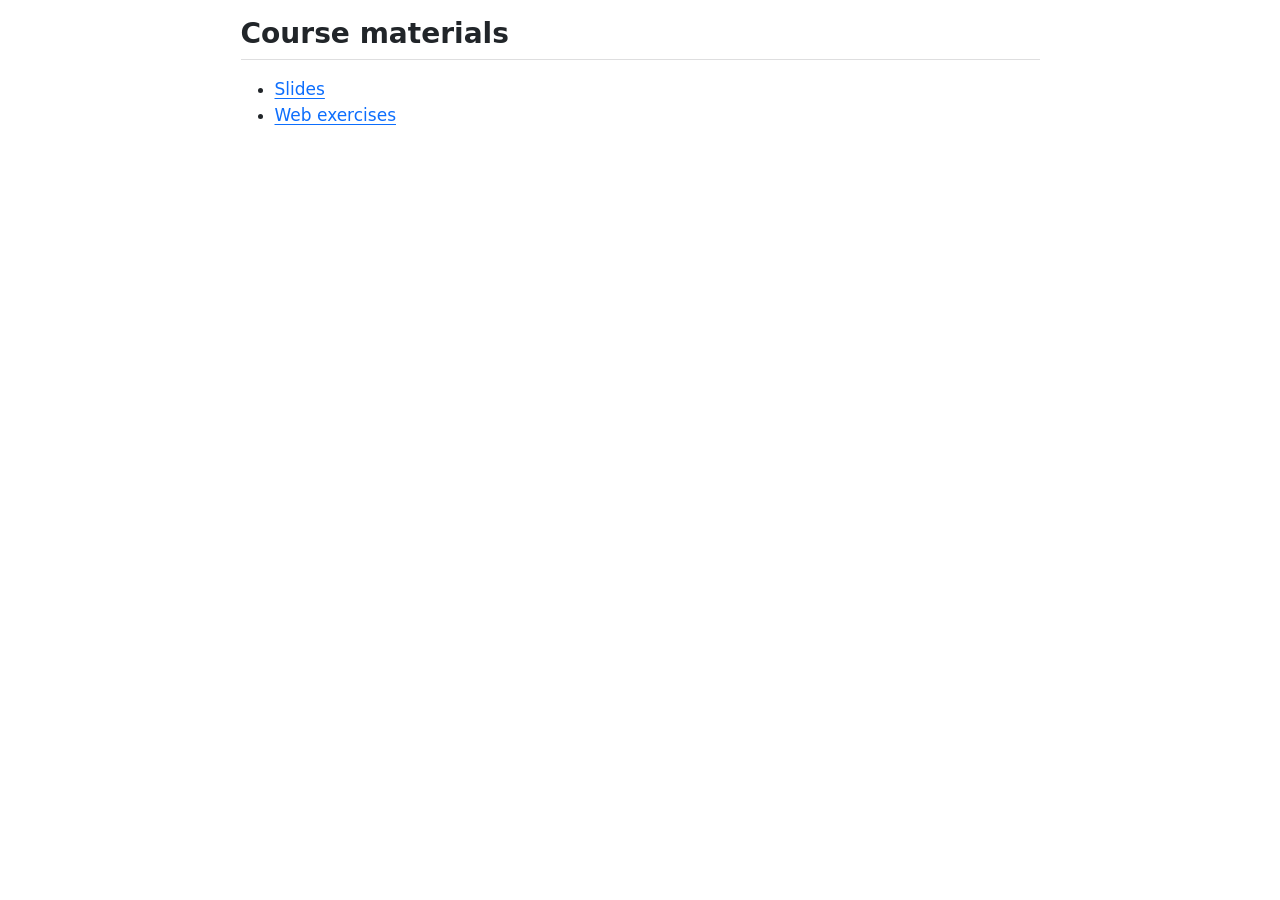
<file: index.html>
<!DOCTYPE html>
<html xmlns="http://www.w3.org/1999/xhtml" lang="en" xml:lang="en"><head>

<meta charset="utf-8">
<meta name="generator" content="quarto-1.9.38">

<meta name="viewport" content="width=device-width, initial-scale=1.0, user-scalable=yes">


<title>index</title>
<style>
/* Default styles provided by pandoc.
** See https://pandoc.org/MANUAL.html#variables-for-html for config info.
*/
code{white-space: pre-wrap;}
span.smallcaps{font-variant: small-caps;}
div.columns{display: flex; gap: min(4vw, 1.5em);}
div.column{flex: auto; overflow-x: auto;}
div.hanging-indent{margin-left: 1.5em; text-indent: -1.5em;}
ul.task-list{list-style: none;}
ul.task-list li input[type="checkbox"] {
  width: 0.8em;
  margin: 0 0.8em 0.2em -1em; /* quarto-specific, see https://github.com/quarto-dev/quarto-cli/issues/4556 */ 
  vertical-align: middle;
}
</style>


<script src="index_files/libs/clipboard/clipboard.min.js"></script>
<script src="index_files/libs/quarto-html/quarto.js" type="module"></script>
<script src="index_files/libs/quarto-html/tabsets/tabsets.js" type="module"></script>
<script src="index_files/libs/quarto-html/popper.min.js"></script>
<script src="index_files/libs/quarto-html/tippy.umd.min.js"></script>
<script src="index_files/libs/quarto-html/anchor.min.js"></script>
<link href="index_files/libs/quarto-html/tippy.css" rel="stylesheet">
<link href="index_files/libs/quarto-html/quarto-syntax-highlighting-15634bcf2e68342d4ad2dfa704d543f6.css" rel="stylesheet" id="quarto-text-highlighting-styles">
<script src="index_files/libs/bootstrap/bootstrap.min.js"></script>
<link href="index_files/libs/bootstrap/bootstrap-icons.css" rel="stylesheet">
<link href="index_files/libs/bootstrap/bootstrap-138a6193a3bd40baf1e627da441a4734.min.css" rel="stylesheet" append-hash="true" id="quarto-bootstrap" data-mode="light">


<link rel="stylesheet" href="styles.css">
</head>

<body class="fullcontent quarto-light">

<div id="quarto-content" class="page-columns page-rows-contents page-layout-article">

<main class="content" id="quarto-document-content">




<section id="course-materials" class="level2">
<h2 class="anchored" data-anchor-id="course-materials">Course materials</h2>
<ul>
<li><a href="slides.html">Slides</a></li>
<li><a href="Webexercises.html">Web exercises</a></li>
</ul>
</section>

</main>
<!-- /main column -->
<script id="quarto-html-after-body" type="application/javascript">
  window.document.addEventListener("DOMContentLoaded", function (event) {
    const icon = "";
    const anchorJS = new window.AnchorJS();
    anchorJS.options = {
      placement: 'right',
      icon: icon
    };
    anchorJS.add('.anchored');
    const isCodeAnnotation = (el) => {
      for (const clz of el.classList) {
        if (clz.startsWith('code-annotation-')) {                     
          return true;
        }
      }
      return false;
    }
    const onCopySuccess = function(e) {
      // button target
      const button = e.trigger;
      // don't keep focus
      button.blur();
      // flash "checked"
      button.classList.add('code-copy-button-checked');
      var currentTitle = button.getAttribute("title");
      button.setAttribute("title", "Copied!");
      let tooltip;
      if (window.bootstrap) {
        button.setAttribute("data-bs-toggle", "tooltip");
        button.setAttribute("data-bs-placement", "left");
        button.setAttribute("data-bs-title", "Copied!");
        tooltip = new bootstrap.Tooltip(button, 
          { trigger: "manual", 
            customClass: "code-copy-button-tooltip",
            offset: [0, -8]});
        tooltip.show();    
      }
      setTimeout(function() {
        if (tooltip) {
          tooltip.hide();
          button.removeAttribute("data-bs-title");
          button.removeAttribute("data-bs-toggle");
          button.removeAttribute("data-bs-placement");
        }
        button.setAttribute("title", currentTitle);
        button.classList.remove('code-copy-button-checked');
      }, 1000);
      // clear code selection
      e.clearSelection();
    }
    const getTextToCopy = function(trigger) {
      const outerScaffold = trigger.parentElement.cloneNode(true);
      const codeEl = outerScaffold.querySelector('code');
      for (const childEl of codeEl.children) {
        if (isCodeAnnotation(childEl)) {
          childEl.remove();
        }
      }
      return codeEl.innerText;
    }
    const clipboard = new window.ClipboardJS('.code-copy-button:not([data-in-quarto-modal])', {
      text: getTextToCopy
    });
    clipboard.on('success', onCopySuccess);
    if (window.document.getElementById('quarto-embedded-source-code-modal')) {
      const clipboardModal = new window.ClipboardJS('.code-copy-button[data-in-quarto-modal]', {
        text: getTextToCopy,
        container: window.document.getElementById('quarto-embedded-source-code-modal')
      });
      clipboardModal.on('success', onCopySuccess);
    }
      var localhostRegex = new RegExp(/^(?:http|https):\/\/localhost\:?[0-9]*\//);
      var mailtoRegex = new RegExp(/^mailto:/);
        var filterRegex = new RegExp('/' + window.location.host + '/');
      var isInternal = (href) => {
          return filterRegex.test(href) || localhostRegex.test(href) || mailtoRegex.test(href);
      }
      // Inspect non-navigation links and adorn them if external
     var links = window.document.querySelectorAll('a[href]:not(.nav-link):not(.navbar-brand):not(.toc-action):not(.sidebar-link):not(.sidebar-item-toggle):not(.pagination-link):not(.no-external):not([aria-hidden]):not(.dropdown-item):not(.quarto-navigation-tool):not(.about-link)');
      for (var i=0; i<links.length; i++) {
        const link = links[i];
        if (!isInternal(link.href)) {
          // undo the damage that might have been done by quarto-nav.js in the case of
          // links that we want to consider external
          if (link.dataset.originalHref !== undefined) {
            link.href = link.dataset.originalHref;
          }
        }
      }
    function tippyHover(el, contentFn, onTriggerFn, onUntriggerFn) {
      const config = {
        allowHTML: true,
        maxWidth: 500,
        delay: 100,
        arrow: false,
        appendTo: function(el) {
            return el.parentElement;
        },
        interactive: true,
        interactiveBorder: 10,
        theme: 'quarto',
        placement: 'bottom-start',
      };
      if (contentFn) {
        config.content = contentFn;
      }
      if (onTriggerFn) {
        config.onTrigger = onTriggerFn;
      }
      if (onUntriggerFn) {
        config.onUntrigger = onUntriggerFn;
      }
      window.tippy(el, config); 
    }
    const noterefs = window.document.querySelectorAll('a[role="doc-noteref"]');
    for (var i=0; i<noterefs.length; i++) {
      const ref = noterefs[i];
      tippyHover(ref, function() {
        // use id or data attribute instead here
        let href = ref.getAttribute('data-footnote-href') || ref.getAttribute('href');
        try { href = new URL(href).hash; } catch {}
        const id = href.replace(/^#\/?/, "");
        const note = window.document.getElementById(id);
        if (note) {
          return note.innerHTML;
        } else {
          return "";
        }
      });
    }
    const xrefs = window.document.querySelectorAll('a.quarto-xref');
    const processXRef = (id, note) => {
      // Strip column container classes
      const stripColumnClz = (el) => {
        el.classList.remove("page-full", "page-columns");
        if (el.children) {
          for (const child of el.children) {
            stripColumnClz(child);
          }
        }
      }
      stripColumnClz(note)
      if (id === null || id.startsWith('sec-')) {
        // Special case sections, only their first couple elements
        const container = document.createElement("div");
        if (note.children && note.children.length > 2) {
          container.appendChild(note.children[0].cloneNode(true));
          for (let i = 1; i < note.children.length; i++) {
            const child = note.children[i];
            if (child.tagName === "P" && child.innerText === "") {
              continue;
            } else {
              container.appendChild(child.cloneNode(true));
              break;
            }
          }
          if (window.Quarto?.typesetMath) {
            window.Quarto.typesetMath(container);
          }
          return container.innerHTML
        } else {
          if (window.Quarto?.typesetMath) {
            window.Quarto.typesetMath(note);
          }
          return note.innerHTML;
        }
      } else {
        // Remove any anchor links if they are present
        const anchorLink = note.querySelector('a.anchorjs-link');
        if (anchorLink) {
          anchorLink.remove();
        }
        if (window.Quarto?.typesetMath) {
          window.Quarto.typesetMath(note);
        }
        if (note.classList.contains("callout")) {
          return note.outerHTML;
        } else {
          return note.innerHTML;
        }
      }
    }
    for (var i=0; i<xrefs.length; i++) {
      const xref = xrefs[i];
      tippyHover(xref, undefined, function(instance) {
        instance.disable();
        let url = xref.getAttribute('href');
        let hash = undefined; 
        if (url.startsWith('#')) {
          hash = url;
        } else {
          try { hash = new URL(url).hash; } catch {}
        }
        if (hash) {
          const id = hash.replace(/^#\/?/, "");
          const note = window.document.getElementById(id);
          if (note !== null) {
            try {
              const html = processXRef(id, note.cloneNode(true));
              instance.setContent(html);
            } finally {
              instance.enable();
              instance.show();
            }
          } else {
            // See if we can fetch this
            fetch(url.split('#')[0])
            .then(res => res.text())
            .then(html => {
              const parser = new DOMParser();
              const htmlDoc = parser.parseFromString(html, "text/html");
              const note = htmlDoc.getElementById(id);
              if (note !== null) {
                const html = processXRef(id, note);
                instance.setContent(html);
              } 
            }).finally(() => {
              instance.enable();
              instance.show();
            });
          }
        } else {
          // See if we can fetch a full url (with no hash to target)
          // This is a special case and we should probably do some content thinning / targeting
          fetch(url)
          .then(res => res.text())
          .then(html => {
            const parser = new DOMParser();
            const htmlDoc = parser.parseFromString(html, "text/html");
            const note = htmlDoc.querySelector('main.content');
            if (note !== null) {
              // This should only happen for chapter cross references
              // (since there is no id in the URL)
              // remove the first header
              if (note.children.length > 0 && note.children[0].tagName === "HEADER") {
                note.children[0].remove();
              }
              const html = processXRef(null, note);
              instance.setContent(html);
            } 
          }).finally(() => {
            instance.enable();
            instance.show();
          });
        }
      }, function(instance) {
      });
    }
        let selectedAnnoteEl;
        const selectorForAnnotation = ( cell, annotation) => {
          let cellAttr = 'data-code-cell="' + cell + '"';
          let lineAttr = 'data-code-annotation="' +  annotation + '"';
          const selector = 'span[' + cellAttr + '][' + lineAttr + ']';
          return selector;
        }
        const selectCodeLines = (annoteEl) => {
          const doc = window.document;
          const targetCell = annoteEl.getAttribute("data-target-cell");
          const targetAnnotation = annoteEl.getAttribute("data-target-annotation");
          const annoteSpan = window.document.querySelector(selectorForAnnotation(targetCell, targetAnnotation));
          const lines = annoteSpan.getAttribute("data-code-lines").split(",");
          const lineIds = lines.map((line) => {
            return targetCell + "-" + line;
          })
          let top = null;
          let height = null;
          let parent = null;
          if (lineIds.length > 0) {
              //compute the position of the single el (top and bottom and make a div)
              const el = window.document.getElementById(lineIds[0]);
              top = el.offsetTop;
              height = el.offsetHeight;
              parent = el.parentElement.parentElement;
            if (lineIds.length > 1) {
              const lastEl = window.document.getElementById(lineIds[lineIds.length - 1]);
              const bottom = lastEl.offsetTop + lastEl.offsetHeight;
              height = bottom - top;
            }
            if (top !== null && height !== null && parent !== null) {
              // cook up a div (if necessary) and position it 
              let div = window.document.getElementById("code-annotation-line-highlight");
              if (div === null) {
                div = window.document.createElement("div");
                div.setAttribute("id", "code-annotation-line-highlight");
                div.style.position = 'absolute';
                parent.appendChild(div);
              }
              div.style.top = top - 2 + "px";
              div.style.height = height + 4 + "px";
              div.style.left = 0;
              let gutterDiv = window.document.getElementById("code-annotation-line-highlight-gutter");
              if (gutterDiv === null) {
                gutterDiv = window.document.createElement("div");
                gutterDiv.setAttribute("id", "code-annotation-line-highlight-gutter");
                gutterDiv.style.position = 'absolute';
                const codeCell = window.document.getElementById(targetCell);
                const gutter = codeCell.querySelector('.code-annotation-gutter');
                gutter.appendChild(gutterDiv);
              }
              gutterDiv.style.top = top - 2 + "px";
              gutterDiv.style.height = height + 4 + "px";
            }
            selectedAnnoteEl = annoteEl;
          }
        };
        const unselectCodeLines = () => {
          const elementsIds = ["code-annotation-line-highlight", "code-annotation-line-highlight-gutter"];
          elementsIds.forEach((elId) => {
            const div = window.document.getElementById(elId);
            if (div) {
              div.remove();
            }
          });
          selectedAnnoteEl = undefined;
        };
          // Handle positioning of the toggle
      window.addEventListener(
        "resize",
        throttle(() => {
          elRect = undefined;
          if (selectedAnnoteEl) {
            selectCodeLines(selectedAnnoteEl);
          }
        }, 10)
      );
      function throttle(fn, ms) {
      let throttle = false;
      let timer;
        return (...args) => {
          if(!throttle) { // first call gets through
              fn.apply(this, args);
              throttle = true;
          } else { // all the others get throttled
              if(timer) clearTimeout(timer); // cancel #2
              timer = setTimeout(() => {
                fn.apply(this, args);
                timer = throttle = false;
              }, ms);
          }
        };
      }
        // Attach click handler to the DT
        const annoteDls = window.document.querySelectorAll('dt[data-target-cell]');
        for (const annoteDlNode of annoteDls) {
          annoteDlNode.addEventListener('click', (event) => {
            const clickedEl = event.target;
            if (clickedEl !== selectedAnnoteEl) {
              unselectCodeLines();
              const activeEl = window.document.querySelector('dt[data-target-cell].code-annotation-active');
              if (activeEl) {
                activeEl.classList.remove('code-annotation-active');
              }
              selectCodeLines(clickedEl);
              clickedEl.classList.add('code-annotation-active');
            } else {
              // Unselect the line
              unselectCodeLines();
              clickedEl.classList.remove('code-annotation-active');
            }
          });
        }
    const findCites = (el) => {
      const parentEl = el.parentElement;
      if (parentEl) {
        const cites = parentEl.dataset.cites;
        if (cites) {
          return {
            el,
            cites: cites.split(' ')
          };
        } else {
          return findCites(el.parentElement)
        }
      } else {
        return undefined;
      }
    };
    var bibliorefs = window.document.querySelectorAll('a[role="doc-biblioref"]');
    for (var i=0; i<bibliorefs.length; i++) {
      const ref = bibliorefs[i];
      const citeInfo = findCites(ref);
      if (citeInfo) {
        tippyHover(citeInfo.el, function() {
          var popup = window.document.createElement('div');
          citeInfo.cites.forEach(function(cite) {
            var citeDiv = window.document.createElement('div');
            citeDiv.classList.add('hanging-indent');
            citeDiv.classList.add('csl-entry');
            var biblioDiv = window.document.getElementById('ref-' + cite);
            if (biblioDiv) {
              citeDiv.innerHTML = biblioDiv.innerHTML;
            }
            popup.appendChild(citeDiv);
          });
          return popup.innerHTML;
        });
      }
    }
  });
  </script>
</div> <!-- /content -->




</body></html>
</file>
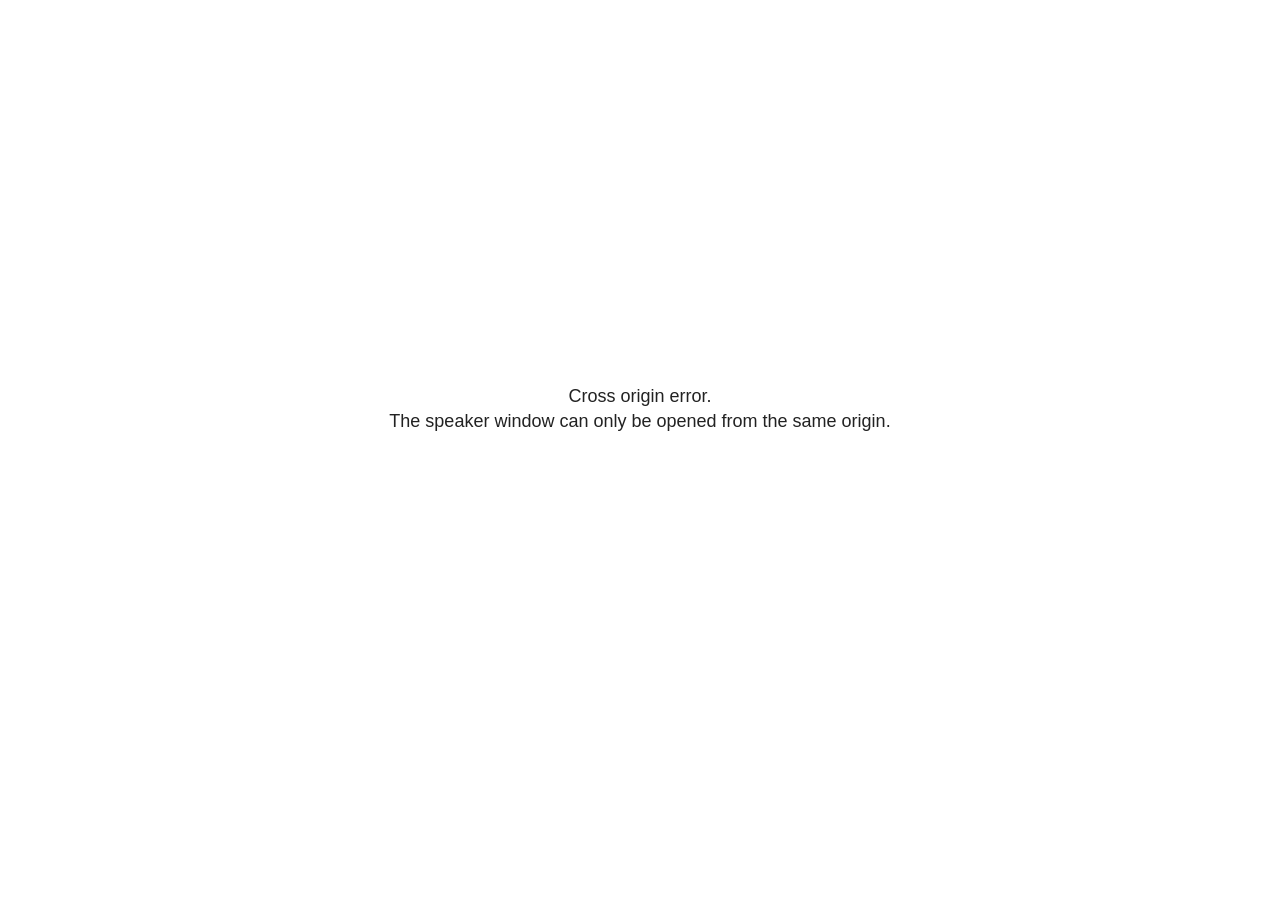
<file: index_files/libs/revealjs/plugin/notes/speaker-view.html>
<!--
	NOTE: You need to build the notes plugin after making changes to this file.
-->
<html lang="en">
	<head>
		<meta charset="utf-8">

		<title>reveal.js - Speaker View</title>

		<style>
			body {
				font-family: Helvetica;
				font-size: 18px;
			}

			#current-slide,
			#upcoming-slide,
			#speaker-controls {
				padding: 6px;
				box-sizing: border-box;
				-moz-box-sizing: border-box;
			}

			#current-slide iframe,
			#upcoming-slide iframe {
				width: 100%;
				height: 100%;
				border: 1px solid #ddd;
			}

			#current-slide .label,
			#upcoming-slide .label {
				position: absolute;
				top: 10px;
				left: 10px;
				z-index: 2;
			}

			#connection-status {
				position: absolute;
				top: 0;
				left: 0;
				width: 100%;
				height: 100%;
				z-index: 20;
				padding: 30% 20% 20% 20%;
				font-size: 18px;
				color: #222;
				background: #fff;
				text-align: center;
				box-sizing: border-box;
				line-height: 1.4;
			}

			.overlay-element {
				height: 34px;
				line-height: 34px;
				padding: 0 10px;
				text-shadow: none;
				background: rgba( 220, 220, 220, 0.8 );
				color: #222;
				font-size: 14px;
			}

			.overlay-element.interactive:hover {
				background: rgba( 220, 220, 220, 1 );
			}

			#current-slide {
				position: absolute;
				width: 60%;
				height: 100%;
				top: 0;
				left: 0;
				padding-right: 0;
			}

			#upcoming-slide {
				position: absolute;
				width: 40%;
				height: 40%;
				right: 0;
				top: 0;
			}

			/* Speaker controls */
			#speaker-controls {
				position: absolute;
				top: 40%;
				right: 0;
				width: 40%;
				height: 60%;
				overflow: auto;
				font-size: 18px;
			}

				.speaker-controls-time.hidden,
				.speaker-controls-notes.hidden {
					display: none;
				}

				.speaker-controls-time .label,
				.speaker-controls-pace .label,
				.speaker-controls-notes .label {
					text-transform: uppercase;
					font-weight: normal;
					font-size: 0.66em;
					color: #666;
					margin: 0;
				}

				.speaker-controls-time, .speaker-controls-pace {
					border-bottom: 1px solid rgba( 200, 200, 200, 0.5 );
					margin-bottom: 10px;
					padding: 10px 16px;
					padding-bottom: 20px;
					cursor: pointer;
				}

				.speaker-controls-time .reset-button {
					opacity: 0;
					float: right;
					color: #666;
					text-decoration: none;
				}
				.speaker-controls-time:hover .reset-button {
					opacity: 1;
				}

				.speaker-controls-time .timer,
				.speaker-controls-time .clock {
					width: 50%;
				}

				.speaker-controls-time .timer,
				.speaker-controls-time .clock,
				.speaker-controls-time .pacing .hours-value,
				.speaker-controls-time .pacing .minutes-value,
				.speaker-controls-time .pacing .seconds-value {
					font-size: 1.9em;
				}

				.speaker-controls-time .timer {
					float: left;
				}

				.speaker-controls-time .clock {
					float: right;
					text-align: right;
				}

				.speaker-controls-time span.mute {
					opacity: 0.3;
				}

				.speaker-controls-time .pacing-title {
					margin-top: 5px;
				}

				.speaker-controls-time .pacing.ahead {
					color: blue;
				}

				.speaker-controls-time .pacing.on-track {
					color: green;
				}

				.speaker-controls-time .pacing.behind {
					color: red;
				}

				.speaker-controls-notes {
					padding: 10px 16px;
				}

				.speaker-controls-notes .value {
					margin-top: 5px;
					line-height: 1.4;
					font-size: 1.2em;
				}

			/* Layout selector */
			#speaker-layout {
				position: absolute;
				top: 10px;
				right: 10px;
				color: #222;
				z-index: 10;
			}
				#speaker-layout select {
					position: absolute;
					width: 100%;
					height: 100%;
					top: 0;
					left: 0;
					border: 0;
					box-shadow: 0;
					cursor: pointer;
					opacity: 0;

					font-size: 1em;
					background-color: transparent;

					-moz-appearance: none;
					-webkit-appearance: none;
					-webkit-tap-highlight-color: rgba(0, 0, 0, 0);
				}

				#speaker-layout select:focus {
					outline: none;
					box-shadow: none;
				}

			.clear {
				clear: both;
			}

			/* Speaker layout: Wide */
			body[data-speaker-layout="wide"] #current-slide,
			body[data-speaker-layout="wide"] #upcoming-slide {
				width: 50%;
				height: 45%;
				padding: 6px;
			}

			body[data-speaker-layout="wide"] #current-slide {
				top: 0;
				left: 0;
			}

			body[data-speaker-layout="wide"] #upcoming-slide {
				top: 0;
				left: 50%;
			}

			body[data-speaker-layout="wide"] #speaker-controls {
				top: 45%;
				left: 0;
				width: 100%;
				height: 50%;
				font-size: 1.25em;
			}

			/* Speaker layout: Tall */
			body[data-speaker-layout="tall"] #current-slide,
			body[data-speaker-layout="tall"] #upcoming-slide {
				width: 45%;
				height: 50%;
				padding: 6px;
			}

			body[data-speaker-layout="tall"] #current-slide {
				top: 0;
				left: 0;
			}

			body[data-speaker-layout="tall"] #upcoming-slide {
				top: 50%;
				left: 0;
			}

			body[data-speaker-layout="tall"] #speaker-controls {
				padding-top: 40px;
				top: 0;
				left: 45%;
				width: 55%;
				height: 100%;
				font-size: 1.25em;
			}

			/* Speaker layout: Notes only */
			body[data-speaker-layout="notes-only"] #current-slide,
			body[data-speaker-layout="notes-only"] #upcoming-slide {
				display: none;
			}

			body[data-speaker-layout="notes-only"] #speaker-controls {
				padding-top: 40px;
				top: 0;
				left: 0;
				width: 100%;
				height: 100%;
				font-size: 1.25em;
			}

			@media screen and (max-width: 1080px) {
				body[data-speaker-layout="default"] #speaker-controls {
					font-size: 16px;
				}
			}

			@media screen and (max-width: 900px) {
				body[data-speaker-layout="default"] #speaker-controls {
					font-size: 14px;
				}
			}

			@media screen and (max-width: 800px) {
				body[data-speaker-layout="default"] #speaker-controls {
					font-size: 12px;
				}
			}

		</style>
	</head>

	<body>

		<div id="connection-status">Loading speaker view...</div>

		<div id="current-slide"></div>
		<div id="upcoming-slide"><span class="overlay-element label">Upcoming</span></div>
		<div id="speaker-controls">
			<div class="speaker-controls-time">
				<h4 class="label">Time <span class="reset-button">Click to Reset</span></h4>
				<div class="clock">
					<span class="clock-value">0:00 AM</span>
				</div>
				<div class="timer">
					<span class="hours-value">00</span><span class="minutes-value">:00</span><span class="seconds-value">:00</span>
				</div>
				<div class="clear"></div>

				<h4 class="label pacing-title" style="display: none">Pacing – Time to finish current slide</h4>
				<div class="pacing" style="display: none">
					<span class="hours-value">00</span><span class="minutes-value">:00</span><span class="seconds-value">:00</span>
				</div>
			</div>

			<div class="speaker-controls-notes hidden">
				<h4 class="label">Notes</h4>
				<div class="value"></div>
			</div>
		</div>
		<div id="speaker-layout" class="overlay-element interactive">
			<span class="speaker-layout-label"></span>
			<select class="speaker-layout-dropdown"></select>
		</div>

		<script>

			(function() {

				var notes,
					notesValue,
					currentState,
					currentSlide,
					upcomingSlide,
					layoutLabel,
					layoutDropdown,
					pendingCalls = {},
					lastRevealApiCallId = 0,
					connected = false

				var connectionStatus = document.querySelector( '#connection-status' );

				var SPEAKER_LAYOUTS = {
					'default': 'Default',
					'wide': 'Wide',
					'tall': 'Tall',
					'notes-only': 'Notes only'
				};

				setupLayout();

				let openerOrigin;

				try {
					openerOrigin = window.opener.location.origin;
				}
				catch ( error ) { console.warn( error ) }

				// In order to prevent XSS, the speaker view will only run if its
				// opener has the same origin as itself
				if( window.location.origin !== openerOrigin ) {
					connectionStatus.innerHTML = 'Cross origin error.<br>The speaker window can only be opened from the same origin.';
					return;
				}

				var connectionTimeout = setTimeout( function() {
					connectionStatus.innerHTML = 'Error connecting to main window.<br>Please try closing and reopening the speaker view.';
				}, 5000 );

				window.addEventListener( 'message', function( event ) {

					// Validate the origin of all messages to avoid parsing messages
					// that aren't meant for us. Ignore when running off file:// so
					// that the speaker view continues to work without a web server.
					if( window.location.origin !== event.origin && window.location.origin !== 'file://' ) {
						return
					}

					clearTimeout( connectionTimeout );
					connectionStatus.style.display = 'none';

					var data = JSON.parse( event.data );

					// The overview mode is only useful to the reveal.js instance
					// where navigation occurs so we don't sync it
					if( data.state ) delete data.state.overview;

					// Messages sent by the notes plugin inside of the main window
					if( data && data.namespace === 'reveal-notes' ) {
						if( data.type === 'connect' ) {
							handleConnectMessage( data );
						}
						else if( data.type === 'state' ) {
							handleStateMessage( data );
						}
						else if( data.type === 'return' ) {
							pendingCalls[data.callId](data.result);
							delete pendingCalls[data.callId];
						}
					}
					// Messages sent by the reveal.js inside of the current slide preview
					else if( data && data.namespace === 'reveal' ) {
						if( /ready/.test( data.eventName ) ) {
							// Send a message back to notify that the handshake is complete
							window.opener.postMessage( JSON.stringify({ namespace: 'reveal-notes', type: 'connected'} ), '*' );
						}
						else if( /slidechanged|fragmentshown|fragmenthidden|paused|resumed/.test( data.eventName ) && currentState !== JSON.stringify( data.state ) ) {

							dispatchStateToMainWindow( data.state );

						}
					}

				} );

				/**
				 * Updates the presentation in the main window to match the state
				 * of the presentation in the notes window.
				 */
				const dispatchStateToMainWindow = debounce(( state ) => {
					window.opener.postMessage( JSON.stringify({ method: 'setState', args: [ state ]} ), '*' );
				}, 500);

				/**
				 * Asynchronously calls the Reveal.js API of the main frame.
				 */
				function callRevealApi( methodName, methodArguments, callback ) {

					var callId = ++lastRevealApiCallId;
					pendingCalls[callId] = callback;
					window.opener.postMessage( JSON.stringify( {
						namespace: 'reveal-notes',
						type: 'call',
						callId: callId,
						methodName: methodName,
						arguments: methodArguments
					} ), '*' );

				}

				/**
				 * Called when the main window is trying to establish a
				 * connection.
				 */
				function handleConnectMessage( data ) {

					if( connected === false ) {
						connected = true;

						setupIframes( data );
						setupKeyboard();
						setupNotes();
						setupTimer();
						setupHeartbeat();
					}

				}

				/**
				 * Called when the main window sends an updated state.
				 */
				function handleStateMessage( data ) {

					// Store the most recently set state to avoid circular loops
					// applying the same state
					currentState = JSON.stringify( data.state );

					// No need for updating the notes in case of fragment changes
					if ( data.notes ) {
						notes.classList.remove( 'hidden' );
						notesValue.style.whiteSpace = data.whitespace;
						if( data.markdown ) {
							notesValue.innerHTML = marked( data.notes );
						}
						else {
							notesValue.innerHTML = data.notes;
						}
					}
					else {
						notes.classList.add( 'hidden' );
					}

					// Update the note slides
					currentSlide.contentWindow.postMessage( JSON.stringify({ method: 'setState', args: [ data.state ] }), '*' );
					upcomingSlide.contentWindow.postMessage( JSON.stringify({ method: 'setState', args: [ data.state ] }), '*' );
					upcomingSlide.contentWindow.postMessage( JSON.stringify({ method: 'next' }), '*' );

				}

				// Limit to max one state update per X ms
				handleStateMessage = debounce( handleStateMessage, 200 );

				/**
				 * Forward keyboard events to the current slide window.
				 * This enables keyboard events to work even if focus
				 * isn't set on the current slide iframe.
				 *
				 * Block F5 default handling, it reloads and disconnects
				 * the speaker notes window.
				 */
				function setupKeyboard() {

					document.addEventListener( 'keydown', function( event ) {
						if( event.keyCode === 116 || ( event.metaKey && event.keyCode === 82 ) ) {
							event.preventDefault();
							return false;
						}
						currentSlide.contentWindow.postMessage( JSON.stringify({ method: 'triggerKey', args: [ event.keyCode ] }), '*' );
					} );

				}

				/**
				 * Creates the preview iframes.
				 */
				function setupIframes( data ) {

					var params = [
						'receiver',
						'progress=false',
						'history=false',
						'transition=none',
						'autoSlide=0',
						'backgroundTransition=none'
					].join( '&' );

					var urlSeparator = /\?/.test(data.url) ? '&' : '?';
					var hash = '#/' + data.state.indexh + '/' + data.state.indexv;
					var currentURL = data.url + urlSeparator + params + '&scrollActivationWidth=false&postMessageEvents=true' + hash;
					var upcomingURL = data.url + urlSeparator + params + '&scrollActivationWidth=false&controls=false' + hash;

					currentSlide = document.createElement( 'iframe' );
					currentSlide.setAttribute( 'width', 1280 );
					currentSlide.setAttribute( 'height', 1024 );
					currentSlide.setAttribute( 'src', currentURL );
					document.querySelector( '#current-slide' ).appendChild( currentSlide );

					upcomingSlide = document.createElement( 'iframe' );
					upcomingSlide.setAttribute( 'width', 640 );
					upcomingSlide.setAttribute( 'height', 512 );
					upcomingSlide.setAttribute( 'src', upcomingURL );
					document.querySelector( '#upcoming-slide' ).appendChild( upcomingSlide );

				}

				/**
				 * Setup the notes UI.
				 */
				function setupNotes() {

					notes = document.querySelector( '.speaker-controls-notes' );
					notesValue = document.querySelector( '.speaker-controls-notes .value' );

				}

				/**
				 * We send out a heartbeat at all times to ensure we can
				 * reconnect with the main presentation window after reloads.
				 */
				function setupHeartbeat() {

					setInterval( () => {
						window.opener.postMessage( JSON.stringify({ namespace: 'reveal-notes', type: 'heartbeat'} ), '*' );
					}, 1000 );

				}

				function getTimings( callback ) {

					callRevealApi( 'getSlidesAttributes', [], function ( slideAttributes ) {
						callRevealApi( 'getConfig', [], function ( config ) {
							var totalTime = config.totalTime;
							var minTimePerSlide = config.minimumTimePerSlide || 0;
							var defaultTiming = config.defaultTiming;
							if ((defaultTiming == null) && (totalTime == null)) {
								callback(null);
								return;
							}
							// Setting totalTime overrides defaultTiming
							if (totalTime) {
								defaultTiming = 0;
							}
							var timings = [];
							for ( var i in slideAttributes ) {
								var slide = slideAttributes[ i ];
								var timing = defaultTiming;
								if( slide.hasOwnProperty( 'data-timing' )) {
									var t = slide[ 'data-timing' ];
									timing = parseInt(t);
									if( isNaN(timing) ) {
										console.warn("Could not parse timing '" + t + "' of slide " + i + "; using default of " + defaultTiming);
										timing = defaultTiming;
									}
								}
								timings.push(timing);
							}
							if ( totalTime ) {
								// After we've allocated time to individual slides, we summarize it and
								// subtract it from the total time
								var remainingTime = totalTime - timings.reduce( function(a, b) { return a + b; }, 0 );
								// The remaining time is divided by the number of slides that have 0 seconds
								// allocated at the moment, giving the average time-per-slide on the remaining slides
								var remainingSlides = (timings.filter( function(x) { return x == 0 }) ).length
								var timePerSlide = Math.round( remainingTime / remainingSlides, 0 )
								// And now we replace every zero-value timing with that average
								timings = timings.map( function(x) { return (x==0 ? timePerSlide : x) } );
							}
							var slidesUnderMinimum = timings.filter( function(x) { return (x < minTimePerSlide) } ).length
							if ( slidesUnderMinimum ) {
								message = "The pacing time for " + slidesUnderMinimum + " slide(s) is under the configured minimum of " + minTimePerSlide + " seconds. Check the data-timing attribute on individual slides, or consider increasing the totalTime or minimumTimePerSlide configuration options (or removing some slides).";
								alert(message);
							}
							callback( timings );
						} );
					} );

				}

				/**
				 * Return the number of seconds allocated for presenting
				 * all slides up to and including this one.
				 */
				function getTimeAllocated( timings, callback ) {

					callRevealApi( 'getSlidePastCount', [], function ( currentSlide ) {
						var allocated = 0;
						for (var i in timings.slice(0, currentSlide + 1)) {
							allocated += timings[i];
						}
						callback( allocated );
					} );

				}

				/**
				 * Create the timer and clock and start updating them
				 * at an interval.
				 */
				function setupTimer() {

					var start = new Date(),
					timeEl = document.querySelector( '.speaker-controls-time' ),
					clockEl = timeEl.querySelector( '.clock-value' ),
					hoursEl = timeEl.querySelector( '.hours-value' ),
					minutesEl = timeEl.querySelector( '.minutes-value' ),
					secondsEl = timeEl.querySelector( '.seconds-value' ),
					pacingTitleEl = timeEl.querySelector( '.pacing-title' ),
					pacingEl = timeEl.querySelector( '.pacing' ),
					pacingHoursEl = pacingEl.querySelector( '.hours-value' ),
					pacingMinutesEl = pacingEl.querySelector( '.minutes-value' ),
					pacingSecondsEl = pacingEl.querySelector( '.seconds-value' );

					var timings = null;
					getTimings( function ( _timings ) {

						timings = _timings;
						if (_timings !== null) {
							pacingTitleEl.style.removeProperty('display');
							pacingEl.style.removeProperty('display');
						}

						// Update once directly
						_updateTimer();

						// Then update every second
						setInterval( _updateTimer, 1000 );

					} );


					function _resetTimer() {

						if (timings == null) {
							start = new Date();
							_updateTimer();
						}
						else {
							// Reset timer to beginning of current slide
							getTimeAllocated( timings, function ( slideEndTimingSeconds ) {
								var slideEndTiming = slideEndTimingSeconds * 1000;
								callRevealApi( 'getSlidePastCount', [], function ( currentSlide ) {
									var currentSlideTiming = timings[currentSlide] * 1000;
									var previousSlidesTiming = slideEndTiming - currentSlideTiming;
									var now = new Date();
									start = new Date(now.getTime() - previousSlidesTiming);
									_updateTimer();
								} );
							} );
						}

					}

					timeEl.addEventListener( 'click', function() {
						_resetTimer();
						return false;
					} );

					function _displayTime( hrEl, minEl, secEl, time) {

						var sign = Math.sign(time) == -1 ? "-" : "";
						time = Math.abs(Math.round(time / 1000));
						var seconds = time % 60;
						var minutes = Math.floor( time / 60 ) % 60 ;
						var hours = Math.floor( time / ( 60 * 60 )) ;
						hrEl.innerHTML = sign + zeroPadInteger( hours );
						if (hours == 0) {
							hrEl.classList.add( 'mute' );
						}
						else {
							hrEl.classList.remove( 'mute' );
						}
						minEl.innerHTML = ':' + zeroPadInteger( minutes );
						if (hours == 0 && minutes == 0) {
							minEl.classList.add( 'mute' );
						}
						else {
							minEl.classList.remove( 'mute' );
						}
						secEl.innerHTML = ':' + zeroPadInteger( seconds );
					}

					function _updateTimer() {

						var diff, hours, minutes, seconds,
						now = new Date();

						diff = now.getTime() - start.getTime();

						clockEl.innerHTML = now.toLocaleTimeString( 'en-US', { hour12: true, hour: '2-digit', minute:'2-digit' } );
						_displayTime( hoursEl, minutesEl, secondsEl, diff );
						if (timings !== null) {
							_updatePacing(diff);
						}

					}

					function _updatePacing(diff) {

						getTimeAllocated( timings, function ( slideEndTimingSeconds ) {
							var slideEndTiming = slideEndTimingSeconds * 1000;

							callRevealApi( 'getSlidePastCount', [], function ( currentSlide ) {
								var currentSlideTiming = timings[currentSlide] * 1000;
								var timeLeftCurrentSlide = slideEndTiming - diff;
								if (timeLeftCurrentSlide < 0) {
									pacingEl.className = 'pacing behind';
								}
								else if (timeLeftCurrentSlide < currentSlideTiming) {
									pacingEl.className = 'pacing on-track';
								}
								else {
									pacingEl.className = 'pacing ahead';
								}
								_displayTime( pacingHoursEl, pacingMinutesEl, pacingSecondsEl, timeLeftCurrentSlide );
							} );
						} );
					}

				}

				/**
				 * Sets up the speaker view layout and layout selector.
				 */
				function setupLayout() {

					layoutDropdown = document.querySelector( '.speaker-layout-dropdown' );
					layoutLabel = document.querySelector( '.speaker-layout-label' );

					// Render the list of available layouts
					for( var id in SPEAKER_LAYOUTS ) {
						var option = document.createElement( 'option' );
						option.setAttribute( 'value', id );
						option.textContent = SPEAKER_LAYOUTS[ id ];
						layoutDropdown.appendChild( option );
					}

					// Monitor the dropdown for changes
					layoutDropdown.addEventListener( 'change', function( event ) {

						setLayout( layoutDropdown.value );

					}, false );

					// Restore any currently persisted layout
					setLayout( getLayout() );

				}

				/**
				 * Sets a new speaker view layout. The layout is persisted
				 * in local storage.
				 */
				function setLayout( value ) {

					var title = SPEAKER_LAYOUTS[ value ];

					layoutLabel.innerHTML = 'Layout' + ( title ? ( ': ' + title ) : '' );
					layoutDropdown.value = value;

					document.body.setAttribute( 'data-speaker-layout', value );

					// Persist locally
					if( supportsLocalStorage() ) {
						window.localStorage.setItem( 'reveal-speaker-layout', value );
					}

				}

				/**
				 * Returns the ID of the most recently set speaker layout
				 * or our default layout if none has been set.
				 */
				function getLayout() {

					if( supportsLocalStorage() ) {
						var layout = window.localStorage.getItem( 'reveal-speaker-layout' );
						if( layout ) {
							return layout;
						}
					}

					// Default to the first record in the layouts hash
					for( var id in SPEAKER_LAYOUTS ) {
						return id;
					}

				}

				function supportsLocalStorage() {

					try {
						localStorage.setItem('test', 'test');
						localStorage.removeItem('test');
						return true;
					}
					catch( e ) {
						return false;
					}

				}

				function zeroPadInteger( num ) {

					var str = '00' + parseInt( num );
					return str.substring( str.length - 2 );

				}

				/**
				 * Limits the frequency at which a function can be called.
				 */
				function debounce( fn, ms ) {

					var lastTime = 0,
						timeout;

					return function() {

						var args = arguments;
						var context = this;

						clearTimeout( timeout );

						var timeSinceLastCall = Date.now() - lastTime;
						if( timeSinceLastCall > ms ) {
							fn.apply( context, args );
							lastTime = Date.now();
						}
						else {
							timeout = setTimeout( function() {
								fn.apply( context, args );
								lastTime = Date.now();
							}, ms - timeSinceLastCall );
						}

					}

				}

			})();

		</script>
	</body>
</html>
</file>
<file: index_files/libs/quarto-html/tippy.css>
.tippy-box[data-animation=fade][data-state=hidden]{opacity:0}[data-tippy-root]{max-width:calc(100vw - 10px)}.tippy-box{position:relative;background-color:#333;color:#fff;border-radius:4px;font-size:14px;line-height:1.4;white-space:normal;outline:0;transition-property:transform,visibility,opacity}.tippy-box[data-placement^=top]>.tippy-arrow{bottom:0}.tippy-box[data-placement^=top]>.tippy-arrow:before{bottom:-7px;left:0;border-width:8px 8px 0;border-top-color:initial;transform-origin:center top}.tippy-box[data-placement^=bottom]>.tippy-arrow{top:0}.tippy-box[data-placement^=bottom]>.tippy-arrow:before{top:-7px;left:0;border-width:0 8px 8px;border-bottom-color:initial;transform-origin:center bottom}.tippy-box[data-placement^=left]>.tippy-arrow{right:0}.tippy-box[data-placement^=left]>.tippy-arrow:before{border-width:8px 0 8px 8px;border-left-color:initial;right:-7px;transform-origin:center left}.tippy-box[data-placement^=right]>.tippy-arrow{left:0}.tippy-box[data-placement^=right]>.tippy-arrow:before{left:-7px;border-width:8px 8px 8px 0;border-right-color:initial;transform-origin:center right}.tippy-box[data-inertia][data-state=visible]{transition-timing-function:cubic-bezier(.54,1.5,.38,1.11)}.tippy-arrow{width:16px;height:16px;color:#333}.tippy-arrow:before{content:"";position:absolute;border-color:transparent;border-style:solid}.tippy-content{position:relative;padding:5px 9px;z-index:1}
</file>
<file: index_files/libs/quarto-html/quarto-syntax-highlighting-15634bcf2e68342d4ad2dfa704d543f6.css>
/* quarto syntax highlight colors */
:root {
  --quarto-hl-ot-color: #003B4F;
  --quarto-hl-at-color: #657422;
  --quarto-hl-ss-color: #20794D;
  --quarto-hl-an-color: #5E5E5E;
  --quarto-hl-fu-color: #4758AB;
  --quarto-hl-st-color: #20794D;
  --quarto-hl-cf-color: #003B4F;
  --quarto-hl-op-color: #5E5E5E;
  --quarto-hl-er-color: #AD0000;
  --quarto-hl-bn-color: #AD0000;
  --quarto-hl-al-color: #AD0000;
  --quarto-hl-va-color: #111111;
  --quarto-hl-bu-color: inherit;
  --quarto-hl-ex-color: inherit;
  --quarto-hl-pp-color: #AD0000;
  --quarto-hl-in-color: #5E5E5E;
  --quarto-hl-vs-color: #20794D;
  --quarto-hl-wa-color: #5E5E5E;
  --quarto-hl-do-color: #5E5E5E;
  --quarto-hl-im-color: #00769E;
  --quarto-hl-ch-color: #20794D;
  --quarto-hl-dt-color: #AD0000;
  --quarto-hl-fl-color: #AD0000;
  --quarto-hl-co-color: #5E5E5E;
  --quarto-hl-cv-color: #5E5E5E;
  --quarto-hl-cn-color: #8f5902;
  --quarto-hl-sc-color: #5E5E5E;
  --quarto-hl-dv-color: #AD0000;
  --quarto-hl-kw-color: #003B4F;
}

/* other quarto variables */
:root {
  --quarto-font-monospace: SFMono-Regular, Menlo, Monaco, Consolas, "Liberation Mono", "Courier New", monospace;
}

/* syntax highlight based on Pandoc's rules */
pre > code.sourceCode > span {
  color: #003B4F;
}

code.sourceCode > span {
  color: #003B4F;
}

div.sourceCode,
div.sourceCode pre.sourceCode {
  color: #003B4F;
}

/* Normal */
code span {
  color: #003B4F;
}

/* Alert */
code span.al {
  color: #AD0000;
  font-style: inherit;
}

/* Annotation */
code span.an {
  color: #5E5E5E;
  font-style: inherit;
}

/* Attribute */
code span.at {
  color: #657422;
  font-style: inherit;
}

/* BaseN */
code span.bn {
  color: #AD0000;
  font-style: inherit;
}

/* BuiltIn */
code span.bu {
  font-style: inherit;
}

/* ControlFlow */
code span.cf {
  color: #003B4F;
  font-weight: bold;
  font-style: inherit;
}

/* Char */
code span.ch {
  color: #20794D;
  font-style: inherit;
}

/* Constant */
code span.cn {
  color: #8f5902;
  font-style: inherit;
}

/* Comment */
code span.co {
  color: #5E5E5E;
  font-style: inherit;
}

/* CommentVar */
code span.cv {
  color: #5E5E5E;
  font-style: italic;
}

/* Documentation */
code span.do {
  color: #5E5E5E;
  font-style: italic;
}

/* DataType */
code span.dt {
  color: #AD0000;
  font-style: inherit;
}

/* DecVal */
code span.dv {
  color: #AD0000;
  font-style: inherit;
}

/* Error */
code span.er {
  color: #AD0000;
  font-style: inherit;
}

/* Extension */
code span.ex {
  font-style: inherit;
}

/* Float */
code span.fl {
  color: #AD0000;
  font-style: inherit;
}

/* Function */
code span.fu {
  color: #4758AB;
  font-style: inherit;
}

/* Import */
code span.im {
  color: #00769E;
  font-style: inherit;
}

/* Information */
code span.in {
  color: #5E5E5E;
  font-style: inherit;
}

/* Keyword */
code span.kw {
  color: #003B4F;
  font-weight: bold;
  font-style: inherit;
}

/* Operator */
code span.op {
  color: #5E5E5E;
  font-style: inherit;
}

/* Other */
code span.ot {
  color: #003B4F;
  font-style: inherit;
}

/* Preprocessor */
code span.pp {
  color: #AD0000;
  font-style: inherit;
}

/* SpecialChar */
code span.sc {
  color: #5E5E5E;
  font-style: inherit;
}

/* SpecialString */
code span.ss {
  color: #20794D;
  font-style: inherit;
}

/* String */
code span.st {
  color: #20794D;
  font-style: inherit;
}

/* Variable */
code span.va {
  color: #111111;
  font-style: inherit;
}

/* VerbatimString */
code span.vs {
  color: #20794D;
  font-style: inherit;
}

/* Warning */
code span.wa {
  color: #5E5E5E;
  font-style: italic;
}

.prevent-inlining {
  content: "</";
}

/*# sourceMappingURL=f23921c56f73e400b49028c9186a1aa0.css.map */
</file>
<file: styles.css>
.scroll-table {
  width: 100%;
  max-height: 500px;
  overflow-x: auto;
  overflow-y: auto;
}

.scroll-table table {
  width: max-content;
  min-width: 100%;
  font-size: 0.5em;
}


:root {
  --green: #228B22;
}

.green {
  color: var(--green);
}
</file>
